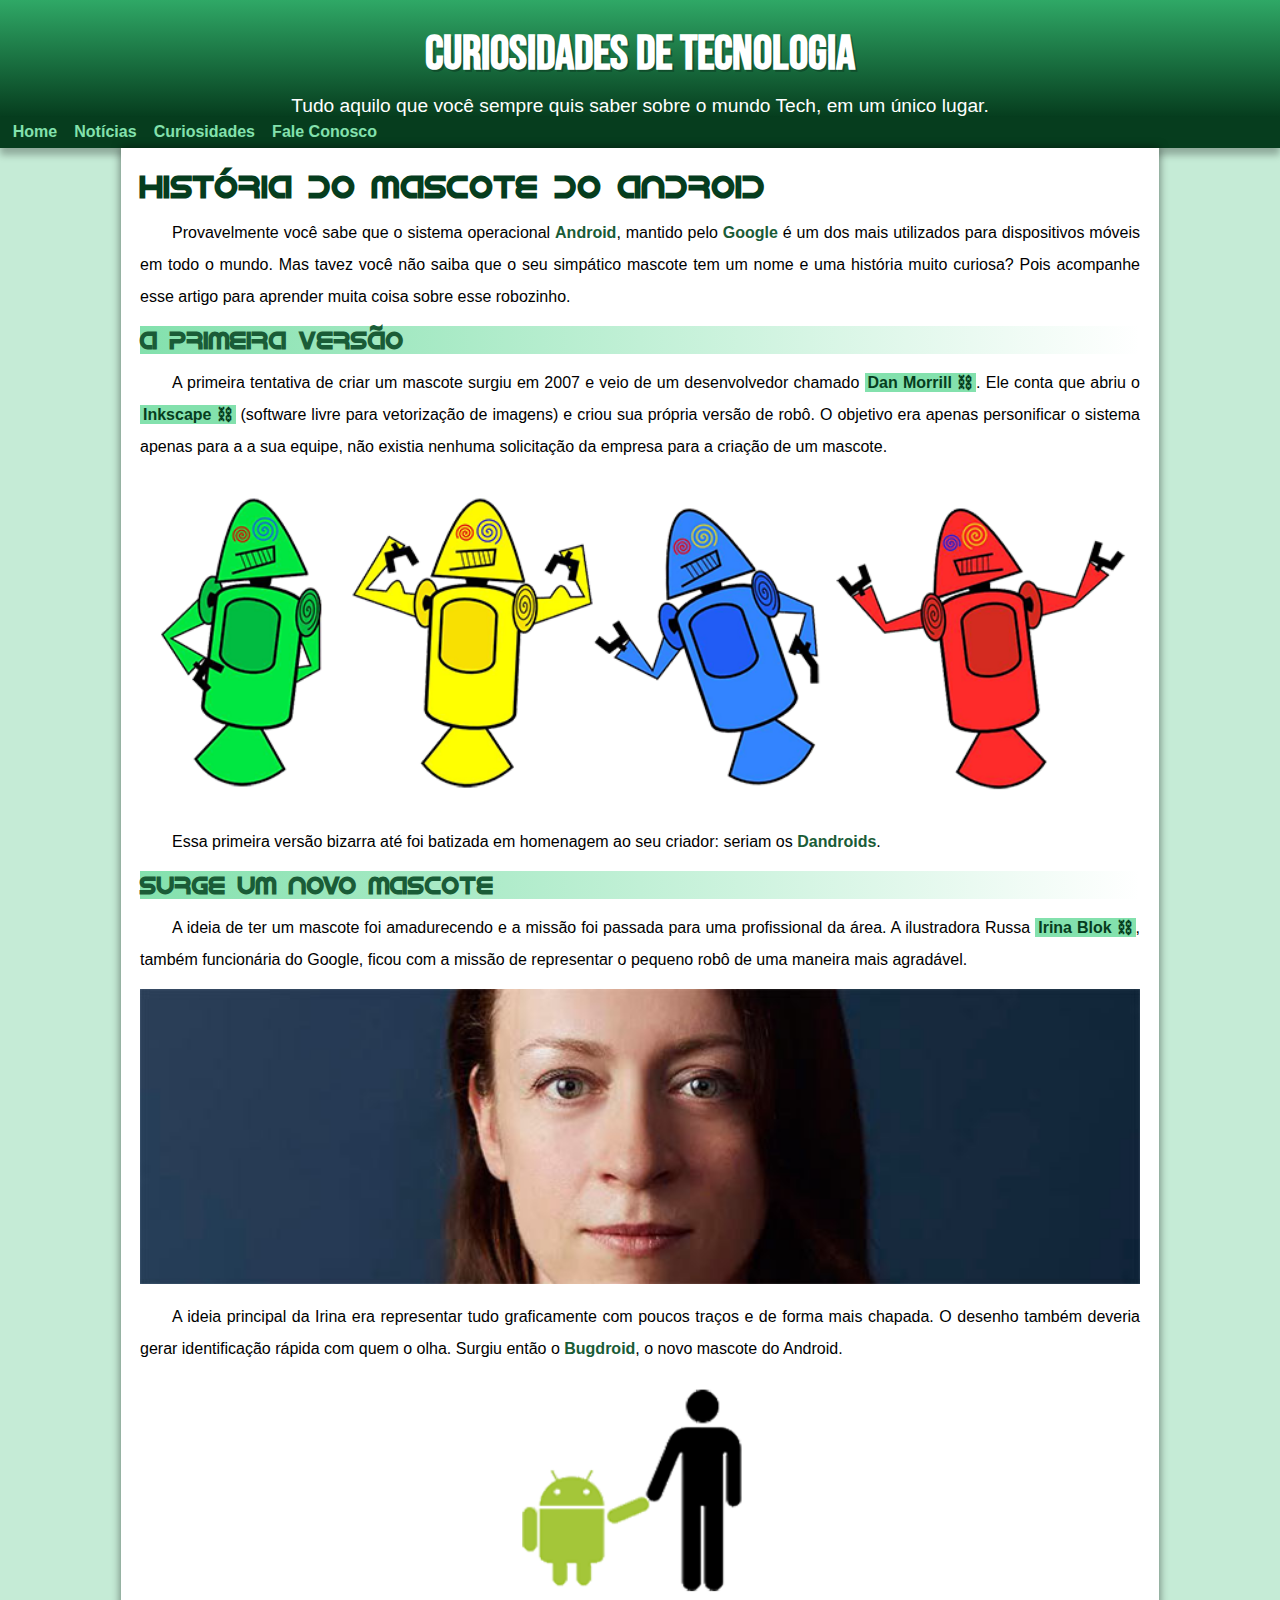
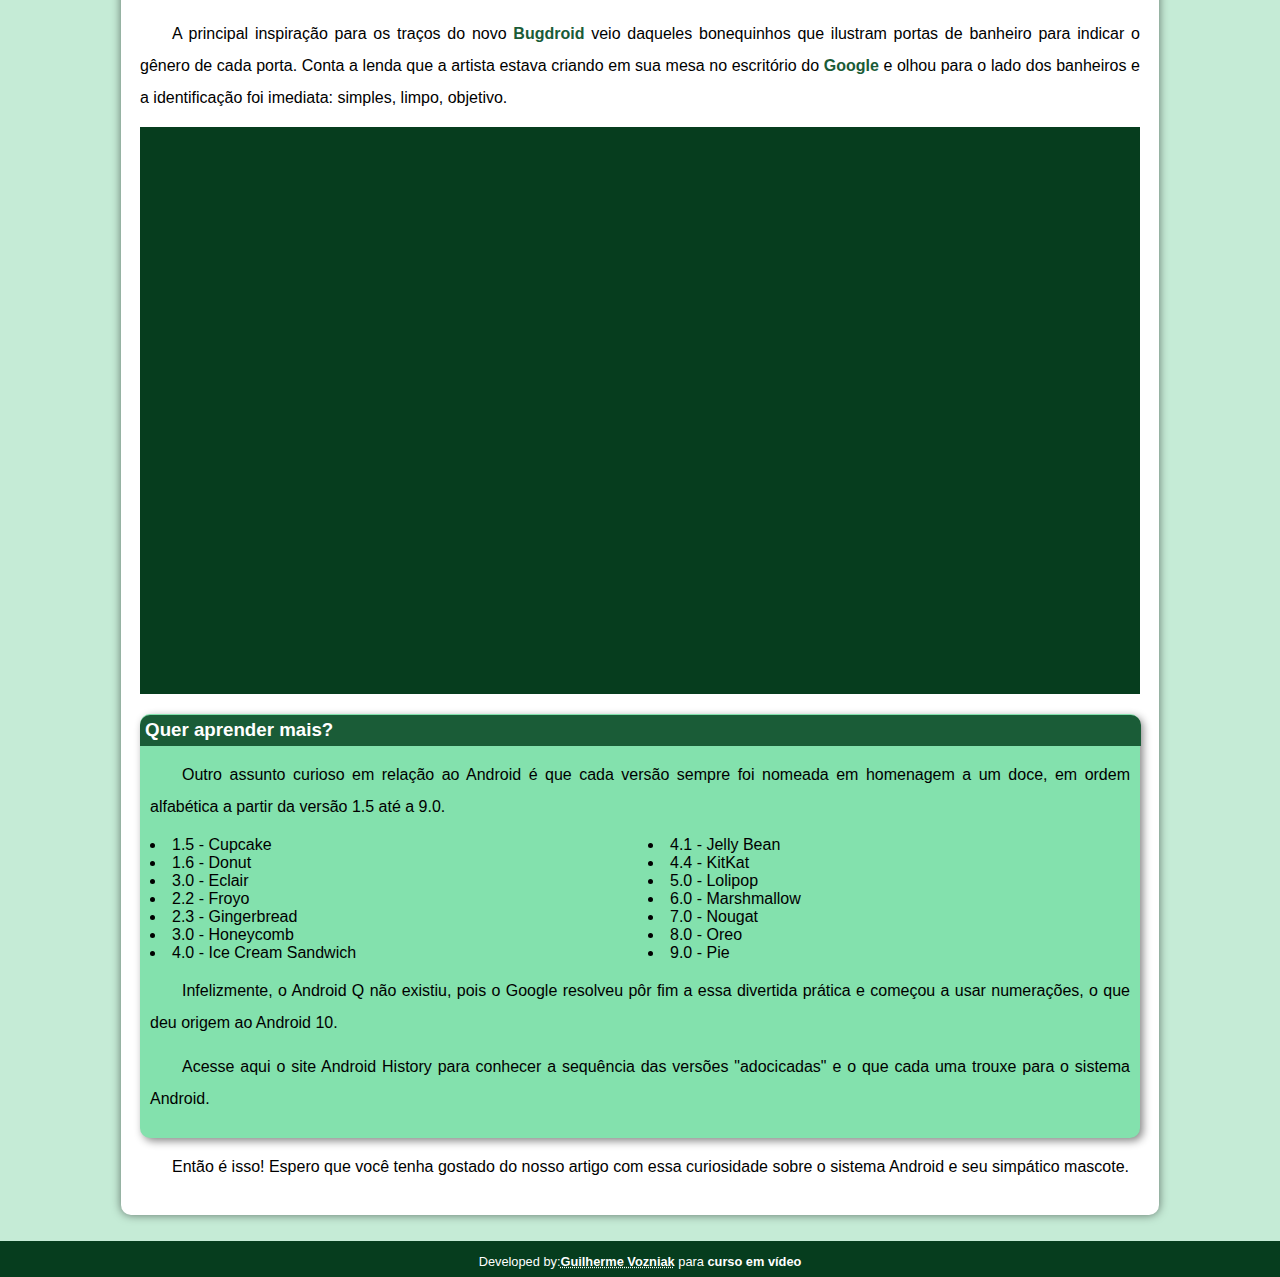
<file: index.html>
<!DOCTYPE html>
<html lang="pt-br">
<head>
    <meta charset="UTF-8">
    <meta http-equiv="X-UA-Compatible" content="IE=edge">
    <meta name="viewport" content="width=device-width, initial-scale=1.0">
    <title>ANDROID</title>
    <meta http-equiv="refresh" content="0; URL='ROBO ANDROID SITE/SITE/Index.html'"/>
</head>
<body>
    
</body>
</html>
</file>
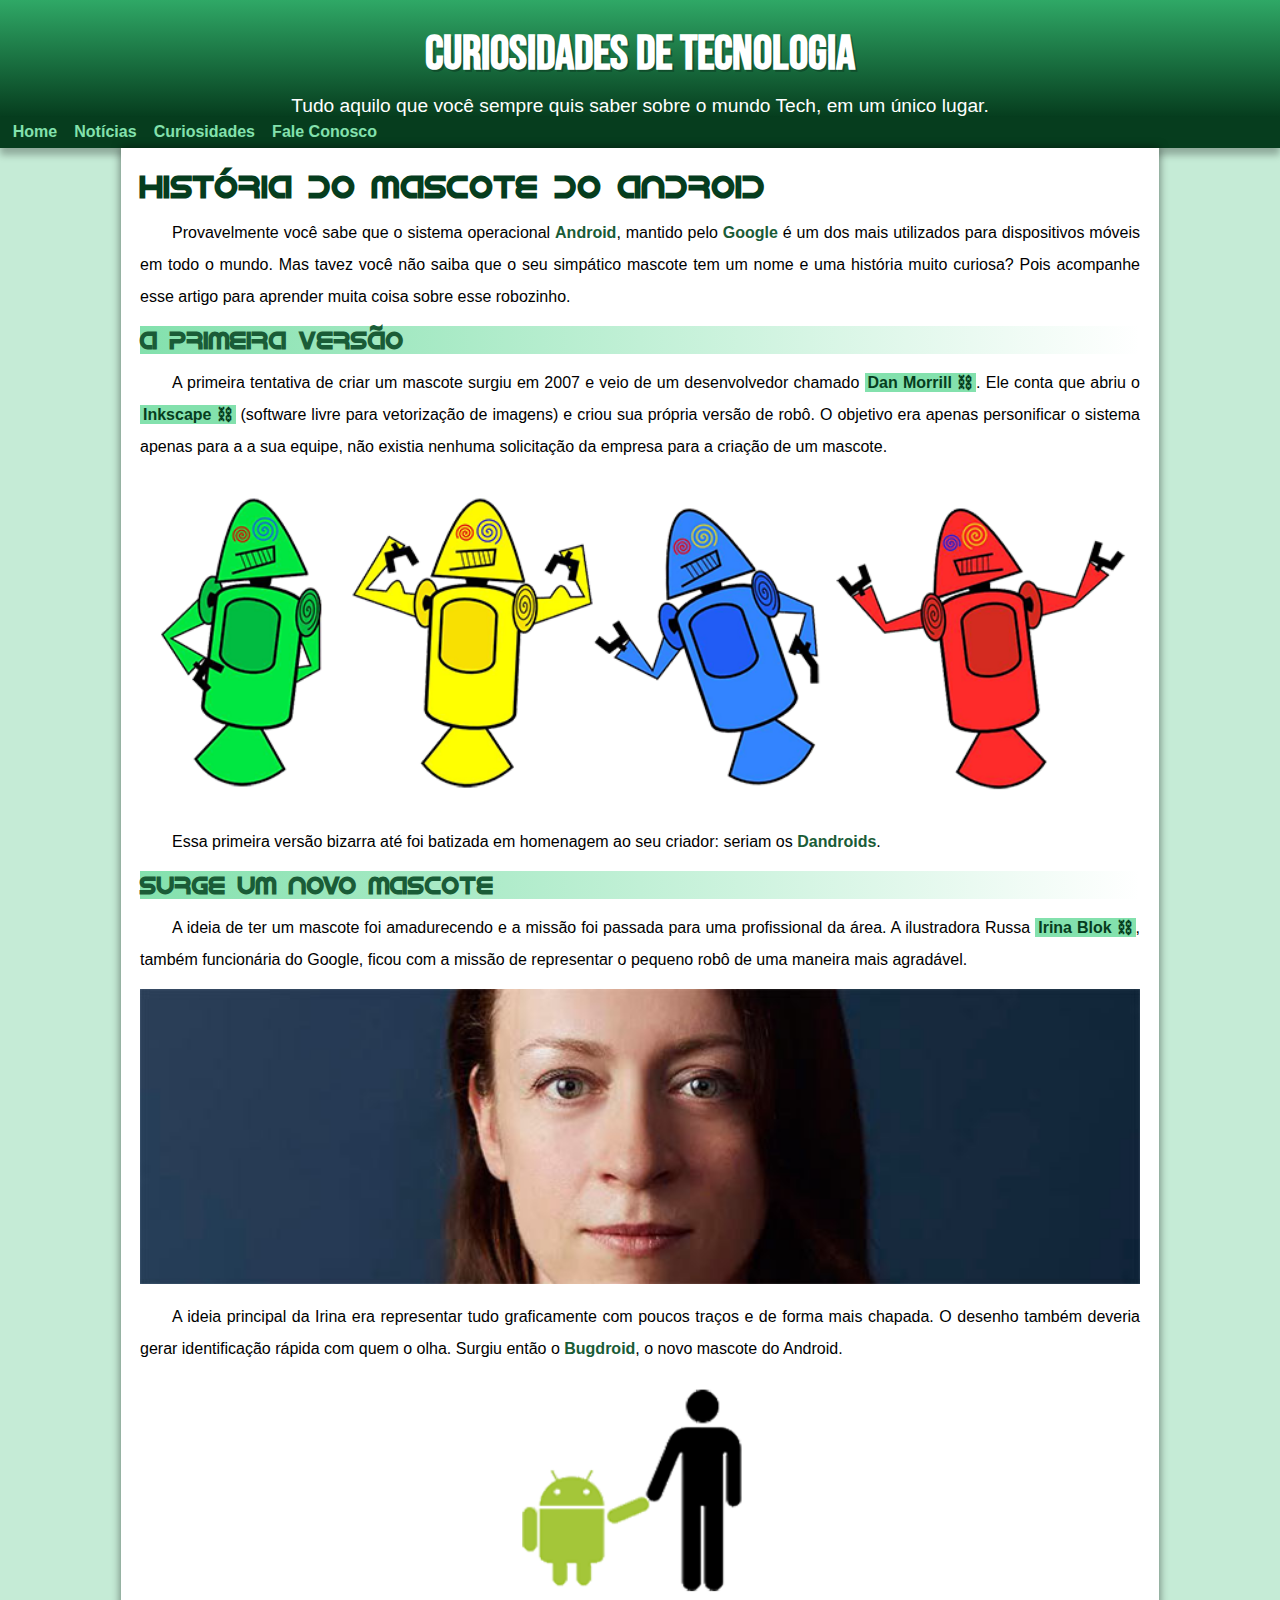
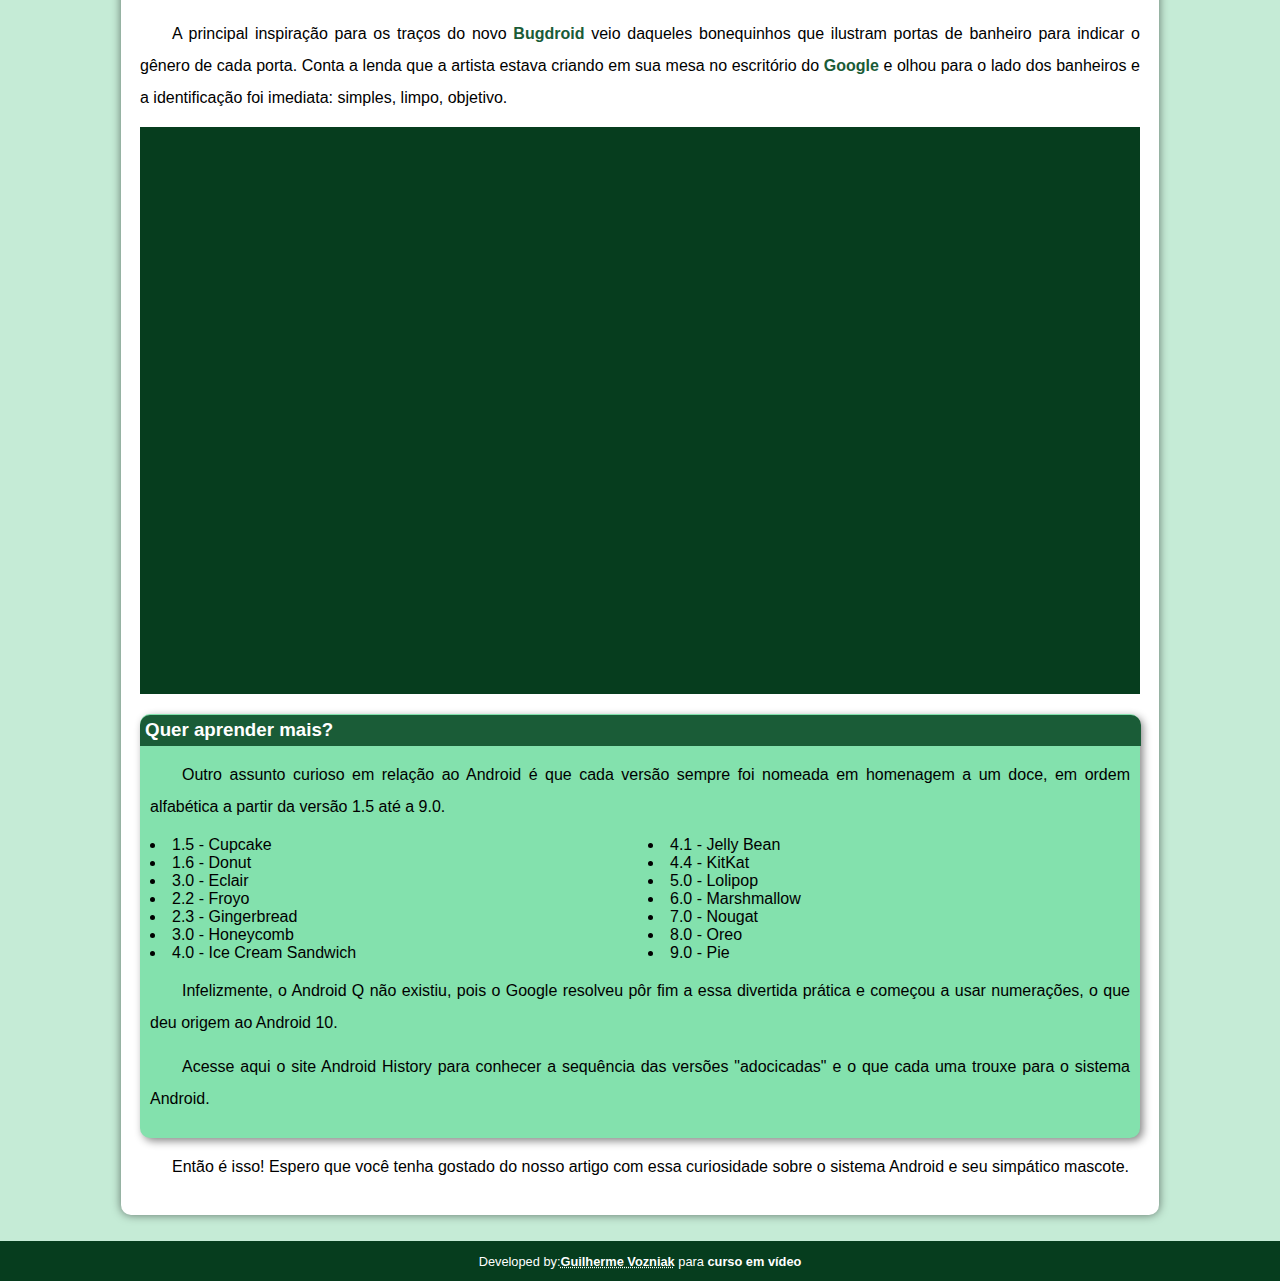
<file: ROBO ANDROID SITE/SITE/Index.html>
<!DOCTYPE html>
<html lang="pt-br">
<head>
    <meta charset="UTF-8">
    <meta http-equiv="X-UA-Compatible" content="IE=edge">
    <meta name="viewport" content="width=device-width, initial-scale=1.0">
    <title>Como surgiu o robo android</title>
    <link rel="shortcut icon" href="../pacote-projeto/imagens/favicon.ico" type="image/x-icon">
    <link rel="stylesheet" href="style.css">
</head>
<body>
    <!-- MENUS -->
    <header>
        <h1>Curiosidades de Tecnologia</h1>
        <p>Tudo aquilo que você sempre quis saber sobre o mundo Tech, em um único lugar.</p>
    </header>
    <nav>
        <a href="#">Home</a>
        <a href="#">Notícias</a>
        <a href="#">Curiosidades</a>
        <a href="#">Fale Conosco</a>
    </nav>
    <!-- CORPO -->
    <main>
        <article>          
            <h1>HISTÓRIA DO MASCOTE DO ANDROID</h1>
            <P>Provavelmente você sabe que o sistema operacional <strong>Android</strong>, mantido pelo <strong>Google</strong> é um dos mais utilizados para dispositivos móveis em todo o mundo. Mas tavez você não saiba que o seu simpático mascote tem um nome e uma história muito curiosa? Pois acompanhe esse artigo para aprender muita coisa sobre esse robozinho.</P>
            
            <h2>a primeira versão</h2>
            <p>A primeira tentativa de criar um mascote surgiu em 2007 e veio de um desenvolvedor chamado <a href="#">Dan Morrill ⛓</a>. Ele conta que abriu o <a href="#">Inkscape ⛓</a> (software livre para vetorização de imagens) e criou sua própria versão de robô. O objetivo era apenas personificar o sistema apenas para a a sua equipe, não existia nenhuma solicitação da empresa para a criação de um mascote.</p> 
            
            <div>
                <picture>
                    <source media="(max-width: 670px)" srcset="../pacote-projeto/imagens/dan-droids-pq.png" type="image/png">
                    <img src="../pacote-projeto/imagens/dan-droids.png" alt=" ROBO ">
                </picture>
            </div>

            <p>Essa primeira versão bizarra até foi batizada em homenagem ao seu criador: seriam os <strong>Dandroids</strong>.</p>

            <h2>surge um novo mascote</h2>
            <p>A ideia de ter um mascote foi amadurecendo e a missão foi passada para uma profissional da área. A ilustradora Russa <a href="#">Irina Blok ⛓</a>, também funcionária do Google, ficou com a missão de representar o pequeno robô de uma maneira mais agradável.</p>
            
            <div>
                <picture>
                    <source media="(max-width: 670px)" srcset="../pacote-projeto/imagens/irina-blok-pq.jpg" type="image/jpeg">
                    <img src="../pacote-projeto/imagens/irina-blok.jpg" alt=" CRIADORA ">
                </picture>
            </div>
            
            <p>A ideia principal da Irina era representar tudo graficamente com poucos traços e de forma mais chapada. O desenho também deveria gerar identificação rápida com quem o olha. Surgiu então o <strong>Bugdroid</strong>, o novo mascote do Android.</p> 
            <img src="../pacote-projeto/imagens/bugdroid.png" alt=" CRIADORA " class="pequena">

            <p>A principal inspiração para os traços do novo <strong>Bugdroid</strong> veio daqueles bonequinhos que ilustram portas de banheiro para indicar o gênero de cada porta. Conta a lenda que a artista estava criando em sua mesa no escritório do <strong>Google</strong> e olhou para o lado dos banheiros e a identificação foi imediata: simples, limpo, objetivo.</p>
            
             <div class="video">
                <iframe width="560" height="315" src="https://www.youtube.com/embed/l2UDgpLz20M" title="YouTube video player" frameborder="0" allow="accelerometer; autoplay; clipboard-write; encrypted-media; gyroscope; picture-in-picture" allowfullscreen></iframe>
            </div>
            
            <aside>
                <h3>Quer aprender mais?</h3>
                <p>Outro assunto curioso em relação ao Android é que cada versão sempre foi nomeada em homenagem a um doce, em ordem alfabética a partir da versão 1.5 até a 9.0.</p>
                    <ul>
                        <li>1.5 - Cupcake</li>
                        <li>1.6 - Donut</li>
                        <li>3.0 - Eclair</li>
                        <li>2.2 - Froyo</li>
                        <li>2.3 - Gingerbread</li>
                        <li>3.0 - Honeycomb</li>
                        <li>4.0 - Ice Cream Sandwich</li>
                        <li>4.1 - Jelly Bean</li>
                        <li>4.4 - KitKat</li>
                        <li>5.0 - Lolipop</li>
                        <li>6.0 - Marshmallow</li>
                        <li>7.0 - Nougat</li>
                        <li>8.0 - Oreo</li>
                        <li>9.0 - Pie</li>
                    </ul>
                <p>Infelizmente, o Android Q não existiu, pois o Google resolveu pôr fim a essa divertida prática e começou a usar numerações, o que deu origem ao Android 10.</p>

                <p>Acesse aqui o site Android History para conhecer a sequência das versões "adocicadas" e o que cada uma trouxe para o sistema Android.</p>
            </aside>
            

            <p>Então é isso! Espero que você tenha gostado do nosso artigo com essa curiosidade sobre o sistema Android e seu simpático mascote.</p>
            
    </main>
            
                <footer>
                    <p>Developed by:<abbr title="GITHUB"><a href="https://github.com/GuilhermeVozniak"  target="_blank">Guilherme Vozniak</a></abbr> para <a href="https://cursoemvideo.com" target="_blank">curso em vídeo</a></p>
                </footer>
        </article>
</body>
</html>
</file>
<file: ROBO ANDROID SITE/SITE/style.css>
@charset "utf-8";

/*fonte externa & google*/
@import url('https://fonts.googleapis.com/css2?family=Bebas+Neue&display=swap');
@font-face {
    font-family: 'Android';
    src: url('../pacote-projeto/fontes/idroid.otf') format('opentype');
    font-weight: normal;
}
/*variavel global*/
:root{
    --cor0: #c5ebd6;
    --cor1: #83e1ad;
    --cor2: #3ddc84;
    --cor3: #2fa866;
    --cor4: #1a5c37;
    --cor5: #063d1e;

    /* FONTES */
    --fonte-padrão: Arial, Verdana, Helvetica, sans-serif;
    --fonte-destaque: 'Bebas Neue', 'cursive';
    --fonte-android: 'Android', 'cursive';
}
*{
    margin: 0px;
    padding: 0px;
}
 
/* TOPO / MENU*/
body{
    background-color: var(--cor0);
    font-family: var(--fonte-padrão);
}
header{
    background-image: linear-gradient(to bottom,  var(--cor3), var(--cor5));
    text-align: center;
    padding-top: 2%;
}
header > h1{
    color: white ;
    font-family: var(--fonte-destaque);
    font-size: 3em;
    padding-bottom: 1%;
    text-shadow: 2px 2px 0px rgba(0, 0, 0, 0.274);
}
header > p{
    font-family: var(--fonte-padrão);
    font-size: 1.2em;
    color: white;
    max-width: 70%;
    margin: auto;
}
 
nav{
    background-color: var(--cor5);
    padding: 0.5%;
    box-shadow: 0px 7px 7px rgba(0, 0, 0, 0.274);
}
nav > a{
    color: var(--cor1);
    padding: 0.5%;
    text-decoration: none;
    font-weight: bolder;
    transition-duration: 0.5s;
}nav > a:hover{
    background-color: var(--cor2);
    border-radius: 5px;
    color: var(--cor5);
}

/* CORPO */
main{
    background-color: white ;
    min-width: 300px;
    max-width: 1000px;
    margin: auto;
    margin-bottom: 2%;
    padding: 1.5%;

    box-shadow: 0px 0px 10px rgba(0, 0, 0, 0.521);
    border-bottom-left-radius: 10px;
    border-bottom-right-radius: 10px;
}
main h1{
    color: var(--cor5);
    font-family: var(--fonte-android); 
}
main h2{
    font-family: var(--fonte-android);
    color: var(--cor4);
    background-image: linear-gradient(to right, var(--cor1), transparent);
}
main p{
    margin: 1.3% 0%;
    text-align: justify;
    text-indent: 2em;
    line-height: 2em;
    font-size: 1em;
}
main strong{
    color: var(--cor4);
    font-weight: bold;
}
main a{
    text-decoration: none;
    font-weight: bolder;
    color: var(--cor5);
    background-color: var(--cor1);
    padding: 0.1% 0.3%;
}
main a:hover{
    text-decoration: underline;
    color: var(--cor4);
}
main img{
    width: 100%;
}
main img.pequena {
     max-width: 350px;
     display: block;
     margin: auto;
}
div.video{
    background-color: var(--cor5);
    margin-bottom: 2%;
    padding: 1%;
    padding-bottom: 55.7%;

    position: relative;
}
div.video > iframe{
     position: absolute;
     top: 5%;
     left: 5%;
     width: 90%;
     height: 90%;
}
aside{
    background-color: var(--cor1);
    padding: 1%;
    border-radius: 10px;
    box-shadow: 3px 3px 8px rgba(0, 0, 0, 0.473);
}
aside > h3{
    background-color: var(--cor4);
    padding: 0.5%;
    color: white;
    margin: -1% -1.1% 0% -1%;
    border-radius: 10px 10px 0px 0px;
}
aside > ul{
    list-style-position: inside;
    columns: 2;
}
/* RODAPÉ */
footer{
    background-color: var(--cor5);
    color: white;
    text-align: center;
    font-size: 0.8em;
    padding: 1%;
}
footer a{
    text-decoration: none;
    font-weight: bolder;
    color: white;
}
footer a:hover{
    text-decoration: underline;
    color: var(--cor1);
}
</file>
